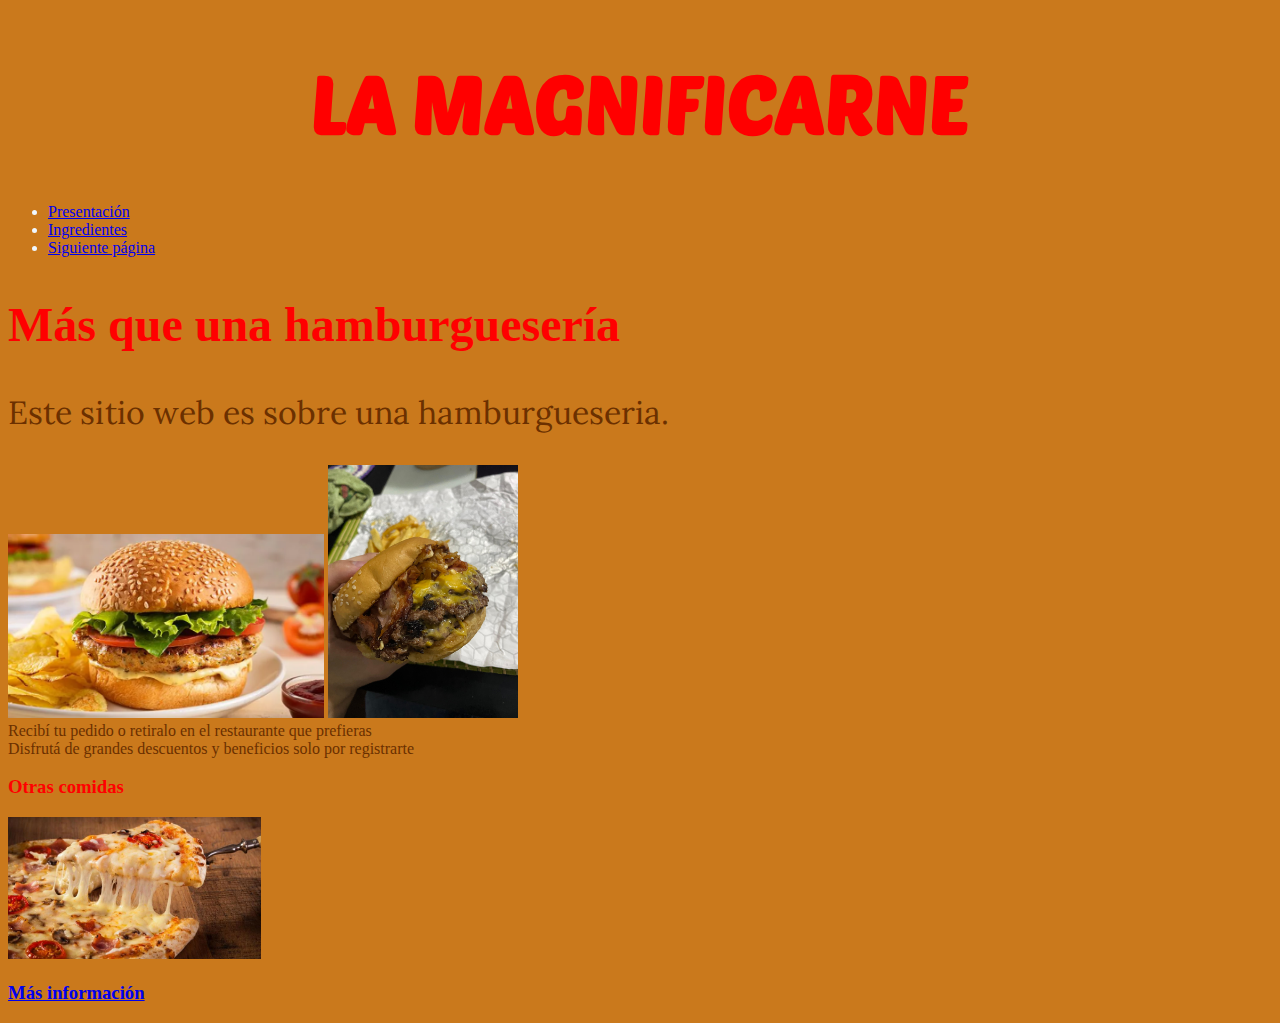
<file: index.html>
<!DOCTYPE html>
<html lang="es">
<head>
        <meta charset="UTF-8">
    <meta name="viewport" content="width=device-width, initial-scale=1.0"> 
    <title>la magnificarne</title>
    <link rel="shortcut icon" href="hamburguesa.ico" type="image/x-icon">
    <link rel="stylesheet" href="css/style.css">
    <link rel="preconnect" href="https://fonts.googleapis.com">
    <link rel="preconnect" href="https://fonts.gstatic.com" crossorigin>
    <link href="https://fonts.googleapis.com/css2?family=Lora:ital,wght@0,400..700;1,400..700&family=Poetsen+One&display=swap" rel="stylesheet">
    <!--Geronimo hizo el codigo inicial de la pagina-->
    <!--Jonas hizo el sketch-->
    <!--Federico hizo paleta de colores-->
    <!--Geronimo, Federico, Jonas hicimos el logo y nombre-->
   
</head>
<body>
    <h1>LA MAGNIFICARNE</h1>
    <header>
    <nav>
        <ul>
            <li><a href="inicio.html">Presentación</a></li>
            <li><a href="ingredientes.html">Ingredientes</a></li>
            <li><a href="nuevo folio.html">Siguiente página</a></li>

        </ul>
    </nav>
    </header>
        <section>
            <h2>Más que una hamburguesería</h2>
        
        <p>Este sitio web es sobre una hamburgueseria.</p>
        <img src="./burger.png" width="25%" height="15%"   alt="imagen de la hamburguesa"> 
    <img src="./hamburguesa.jpg" width="15%" height="15%"  alt="imagen de hamburguesa">
    
        </section>
        <section>
            <l1>Recibí tu pedido o retiralo en el restaurante que prefieras</l1><br>
            <l1>Disfrutá de grandes descuentos y beneficios solo por registrarte</l1><br>
        </section>
        <section>
            <h3>Otras comidas</h3>
            <img src="./pizza" width="20%" height="20%" alt="imagen de la hamburguesa"> 
            <h3><a href="https://cookpad.com/ar/buscar/pizzas">Más información</a></h3>
        </section>
</body>
</html>
</file>
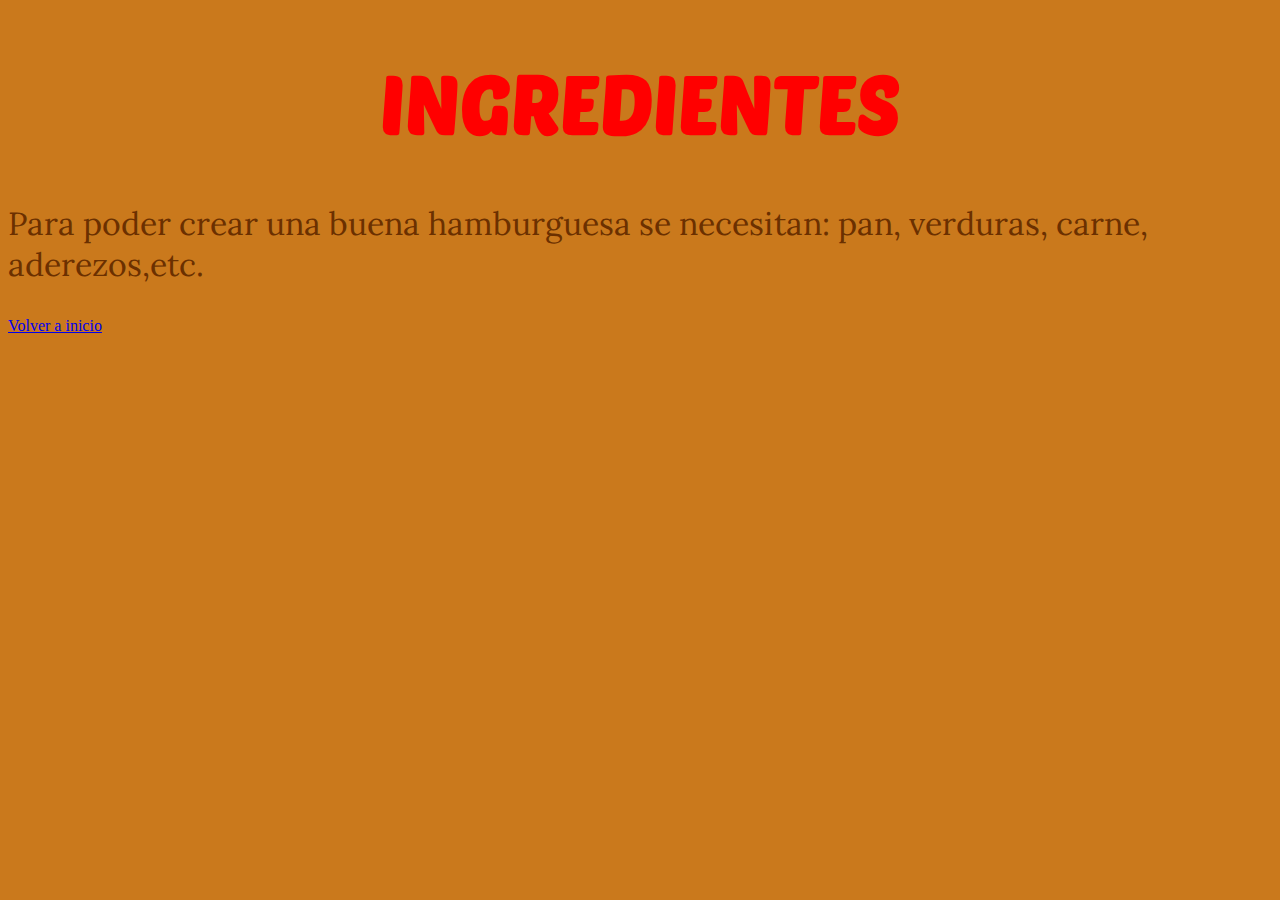
<file: ingredientes.html>
<!DOCTYPE html>
<html lang="en">
<head>
    <meta charset="UTF-8">
    <meta name="viewport" content="width=device-width, initial-scale=1.0">
    <title>Ingredientes</title>
    <link rel="shortcut icon" href="hamburguesa.ico" type="image/x-icon">
    <link rel="stylesheet" href="css/style.css">
</head>
<body>
    <header>
    <h1>INGREDIENTES</h1>
    <p>Para poder crear una buena hamburguesa se necesitan: pan, verduras, carne, aderezos,etc.</p>
    <li><a href="index.html">Volver a inicio</a></li>
    </header>
</body>
</html>
</file>
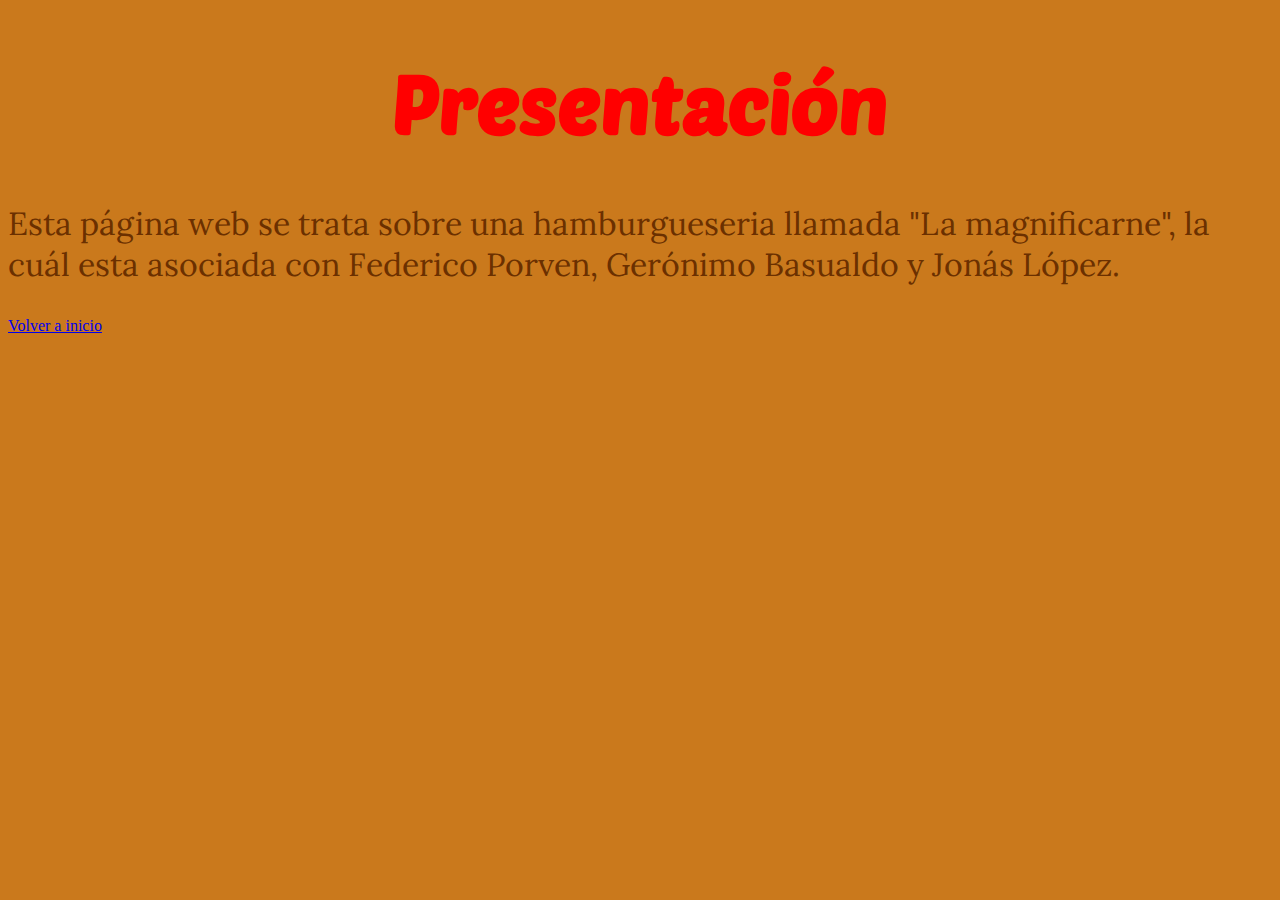
<file: inicio.html>
<!DOCTYPE html>
<html lang="en">
<head>
    <meta charset="UTF-8">
    <meta name="viewport" content="width=device-width, initial-scale=1.0">
    <title>Presentación</title>
    <link rel="shortcut icon" href="hamburguesa.ico" type="image/x-icon">
    <link rel="stylesheet" href="css/style.css">
</head>
<body>
    <header>
    <h1>Presentación</h1>
    <p>Esta página web se trata sobre una hamburgueseria llamada "La magnificarne", la cuál esta asociada con Federico Porven, Gerónimo Basualdo y Jonás López.</p>
    <li><a href="index.html">Volver a inicio</a></li>
    </header>
</body>
</html>
</file>
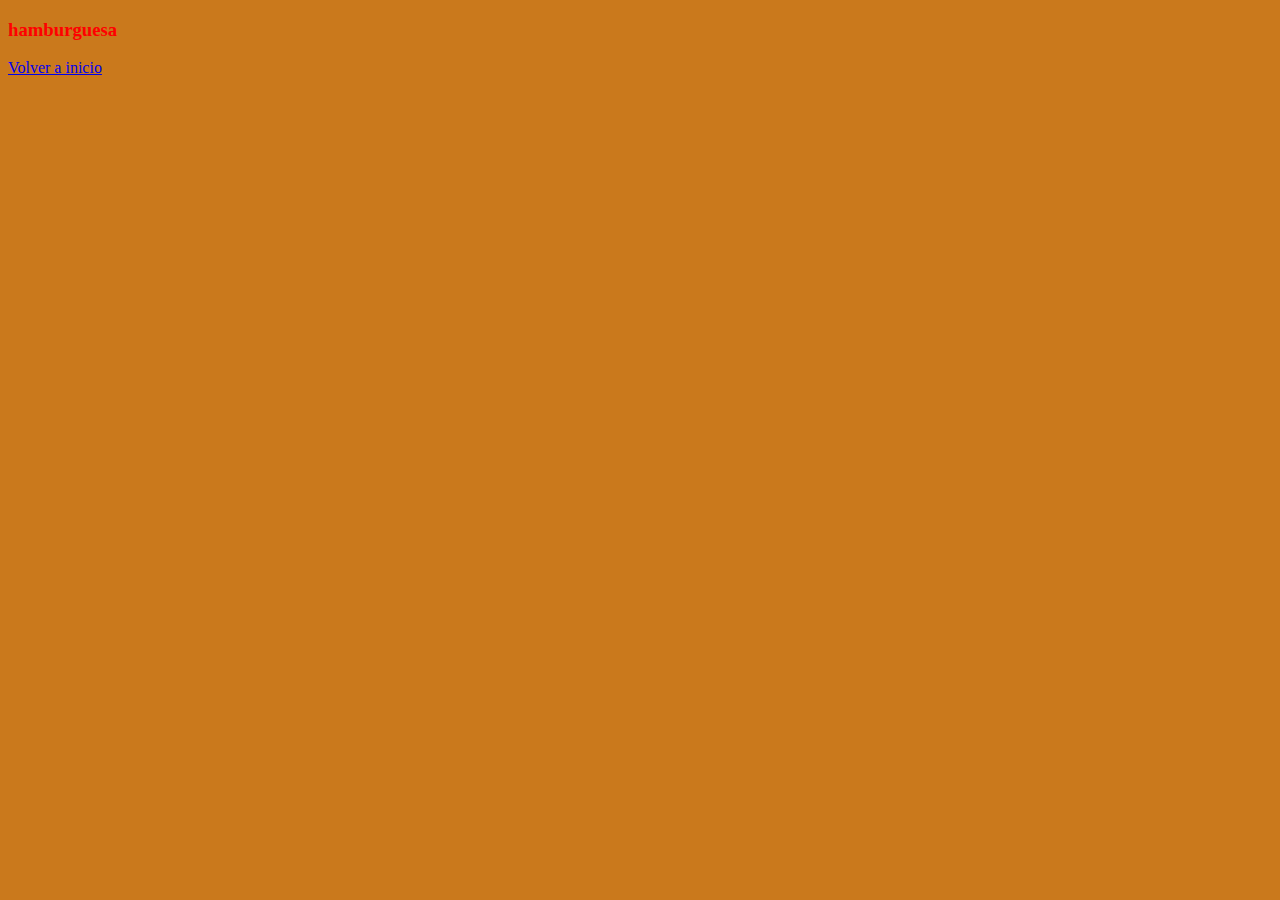
<file: nuevo folio.html>
<!DOCTYPE html>
<html>
    <head>
        <title>nuevo folio</title>
        <link rel="shortcut icon" href="hamburguesa.ico" type="image/x-icon">
        <link rel="stylesheet" href="css/style.css">
    </head>
    <body>
    
    <h3>hamburguesa</h3>
    <li><a href="index.html">Volver a inicio</a></li>
    </body>
    </html>
</file>
<file: css/style.css>
@import url('https://fonts.googleapis.com/css2?family=Lora:ital,wght@0,400..700;1,400..700&family=Poetsen+One&display=swap');

    /* Estilos para titulo */

h1{
    font-size: 500% ;
    text-align: center;
    color: red;
    font-family: "Poetsen One", sans-serif;
    font-weight: bold;
}

/* Estilos de letra de la página web */

body{
    background-color: #ca791c;
}

/* Estilo del menu de navegación */

nav{
    color: aliceblue;
}

/* Estilos de letra de la página web */

h2{
    font-size: 200%;
    color: red;
    font-size: 300%;
}

/* Estilos de letra del parrafo */

p{
    font-size: 200%;
    color:rgb(107, 48, 0);
    font-family: "Lora", serif;
}

/* Estilos de letra del parrafo */

section{
   color:rgb(107, 48, 0)
}

/* Estilos de letra de la página web */

h3{
    color: red;
}

/* Estilos para enlaces */

a:hover {
  color: #27f364;
  text-decoration: underline;
}
</file>
